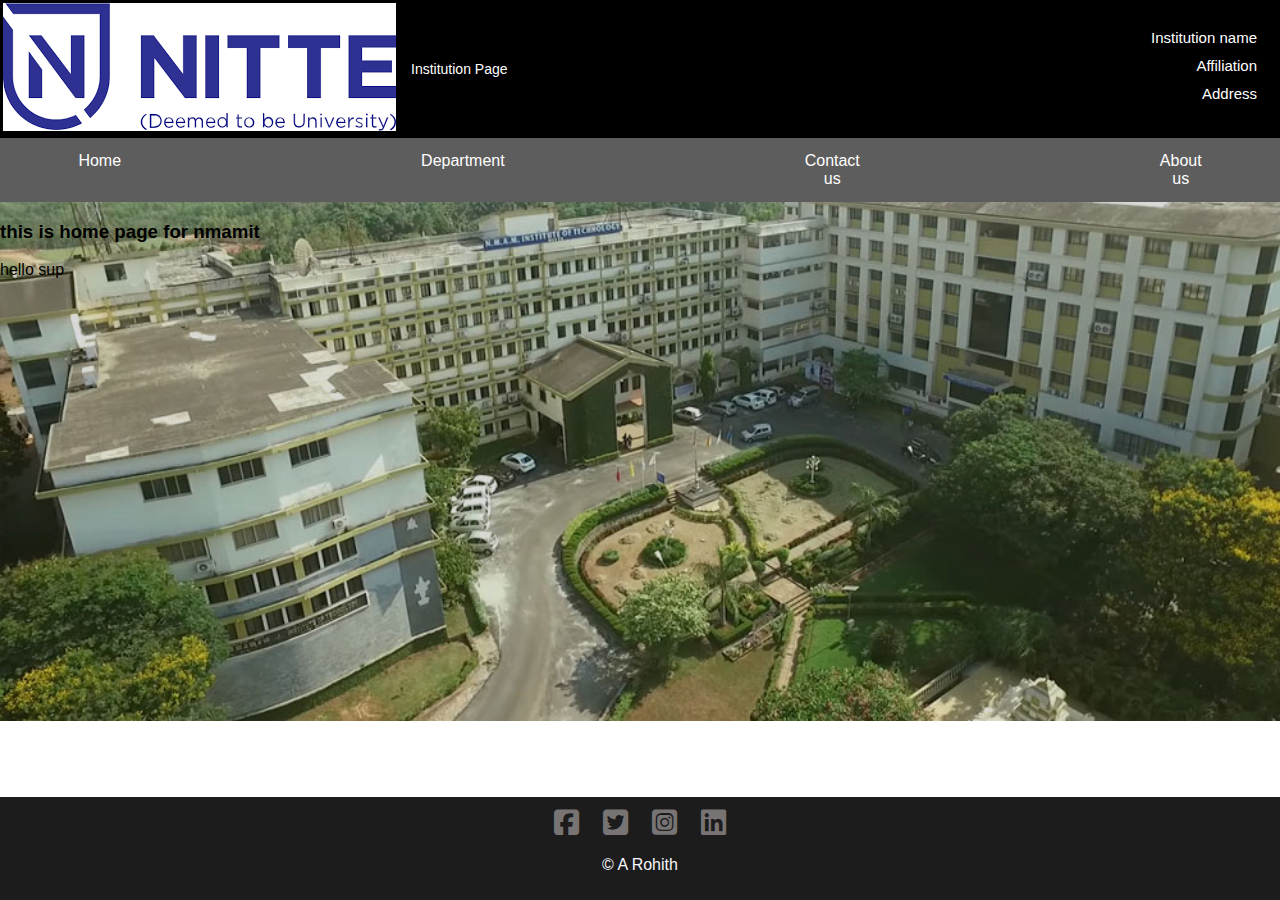
<file: index.html>
<!DOCTYPE html>
<html lang="en">
<head>
  <meta charset="UTF-8">
  <meta name="viewport" content="width=device-width, initial-scale=1.0">
  <link rel="stylesheet" href="style.css">
  <title>college website</title>
  <link rel="stylesheet" href="https://cdnjs.cloudflare.com/ajax/libs/font-awesome/6.7.2/css/all.min.css" 
        integrity="sha512-Evv84Mr4kqVGRNSgIGL/F/aIDqQb7xQ2vcrdIwxfjThSH8CSR7PBEakCr51Ck+w+/U6swU2Im1vVX0SVk9ABhg==" 
        crossorigin="anonymous" referrerpolicy="no-referrer" />
</head>
<body>
  <div class="image-header">
    <a href="index.html">
    <img src="n2logo.png" alt="index.html">
    </a>
    <p class="page"><a href="index.html">Institution Page</a></p>
    <ul class="lef">
      <li>Institution name</li>
      <li>Affiliation</li>
      <li>Address</li>
    </ul>
  </div>
  <ul class="navi">
    <div class="home">
  <li><a href="index.html">Home</a></li>
    </div>
  <li class="dropdown">
    Department
    <ul class="dropdown-content">
      <li><a href="Computer.html">Computer Science</a></li>
      <li><a href="Electronics.html">Electronics</a></li>
    </ul>
  </li>
  <li>Contact us</li>
  <li>About us</li>
</ul>
<h3>this is home page for nmamit</h3>
<p>hello sup</p>
<div class="footer">
    <div class="social-icons">
      <a href="#"><i class="fa-brands fa-square-facebook"></i></a>
      <a href="#"><i class="fa-brands fa-square-twitter"></i></a>
      <a href="#"><i class="fa-brands fa-square-instagram"></i></a>
      <a href="#"><i class="fa-brands fa-linkedin"></i></a>
    </div>
    <p>&copy; A Rohith</p>
  </div>
</body>
</html>
</file>
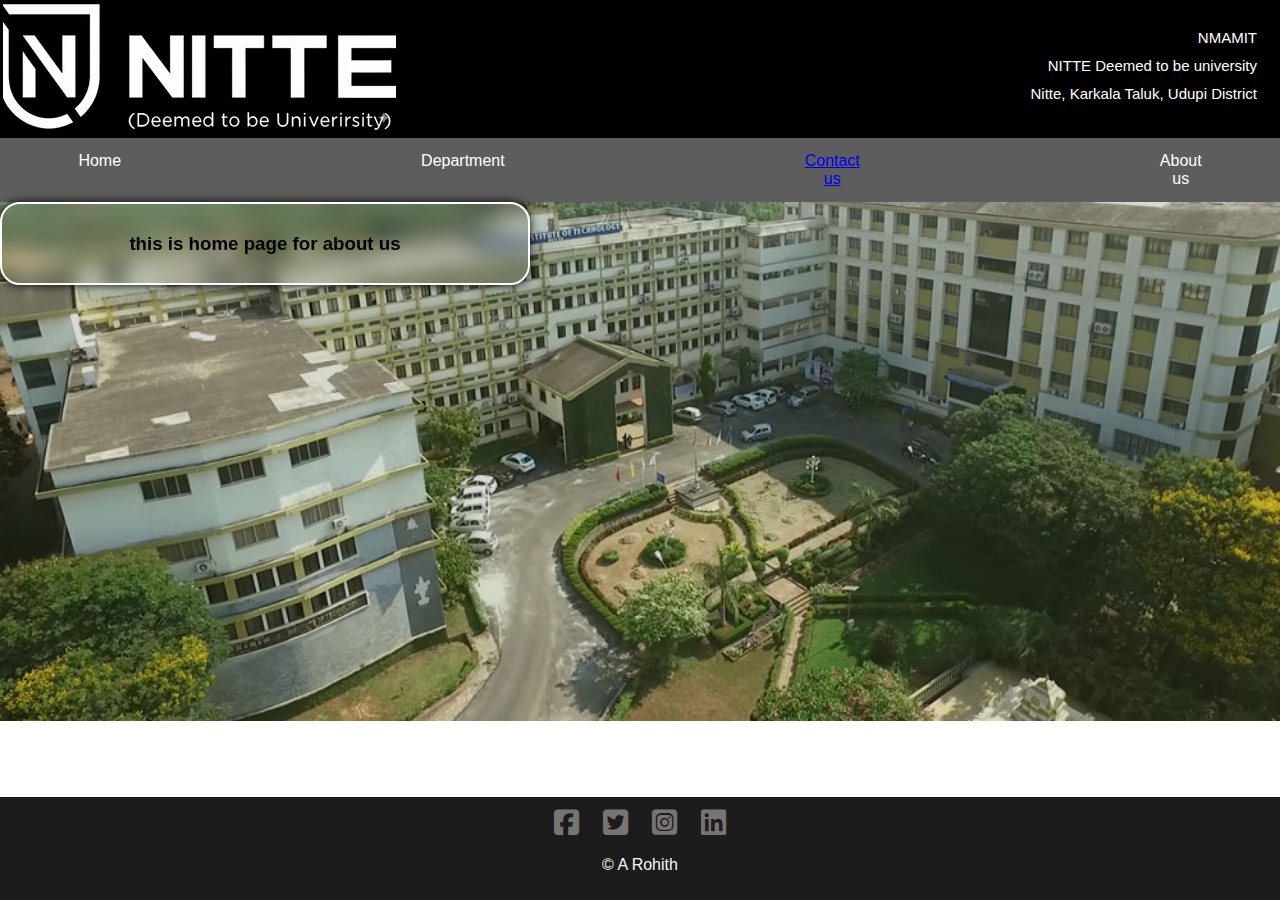
<file: about.html>
<!DOCTYPE html>
<html lang="en">
<head>
  <meta charset="UTF-8">
  <meta name="viewport" content="width=device-width, initial-scale=1.0">
  <link rel="stylesheet" href="style.css">
  <title>college website</title>
  <link rel="stylesheet" href="https://cdnjs.cloudflare.com/ajax/libs/font-awesome/6.7.2/css/all.min.css" 
        integrity="sha512-Evv84Mr4kqVGRNSgIGL/F/aIDqQb7xQ2vcrdIwxfjThSH8CSR7PBEakCr51Ck+w+/U6swU2Im1vVX0SVk9ABhg==" 
        crossorigin="anonymous" referrerpolicy="no-referrer" />
</head>
<body>
  <div class="image-header">
    <a href="index.html">
    <img src="n2rev.png" alt="index.html">
    </a>
    <p class="page"><a href="index.html"></a></p>
    <ul class="lef">
      <li>NMAMIT</li>
      <li>NITTE Deemed to be university</li>
      <li>Nitte, Karkala Taluk, Udupi District</li>
    </ul>
  </div>
  <ul class="navi">
    <div class="home">
  <li><a href="index.html">Home</a></li>
    </div>
  <li class="dropdown">
    Department
    <ul class="dropdown-content">
      <li><a href="Computer.html">Computer Science</a></li>
      <li><a href="Electronics.html">Electronics</a></li>
    </ul>
  </li>
  <li><a href="contact.html">Contact us</a></li>
  <li><a href="about.html"></a>About us</li>
</ul>
<div class="wrapper">
<h3>this is home page for about us</h3>
</div>
</div>
<div class="footer">
    <div class="social-icons">
      <a href="#"><i class="fa-brands fa-square-facebook"></i></a>
      <a href="#"><i class="fa-brands fa-square-twitter"></i></a>
      <a href="#"><i class="fa-brands fa-square-instagram"></i></a>
      <a href="#"><i class="fa-brands fa-linkedin"></i></a>
    </div>
    <p>&copy; A Rohith</p>
  </div>
</body>
</html>
</file>
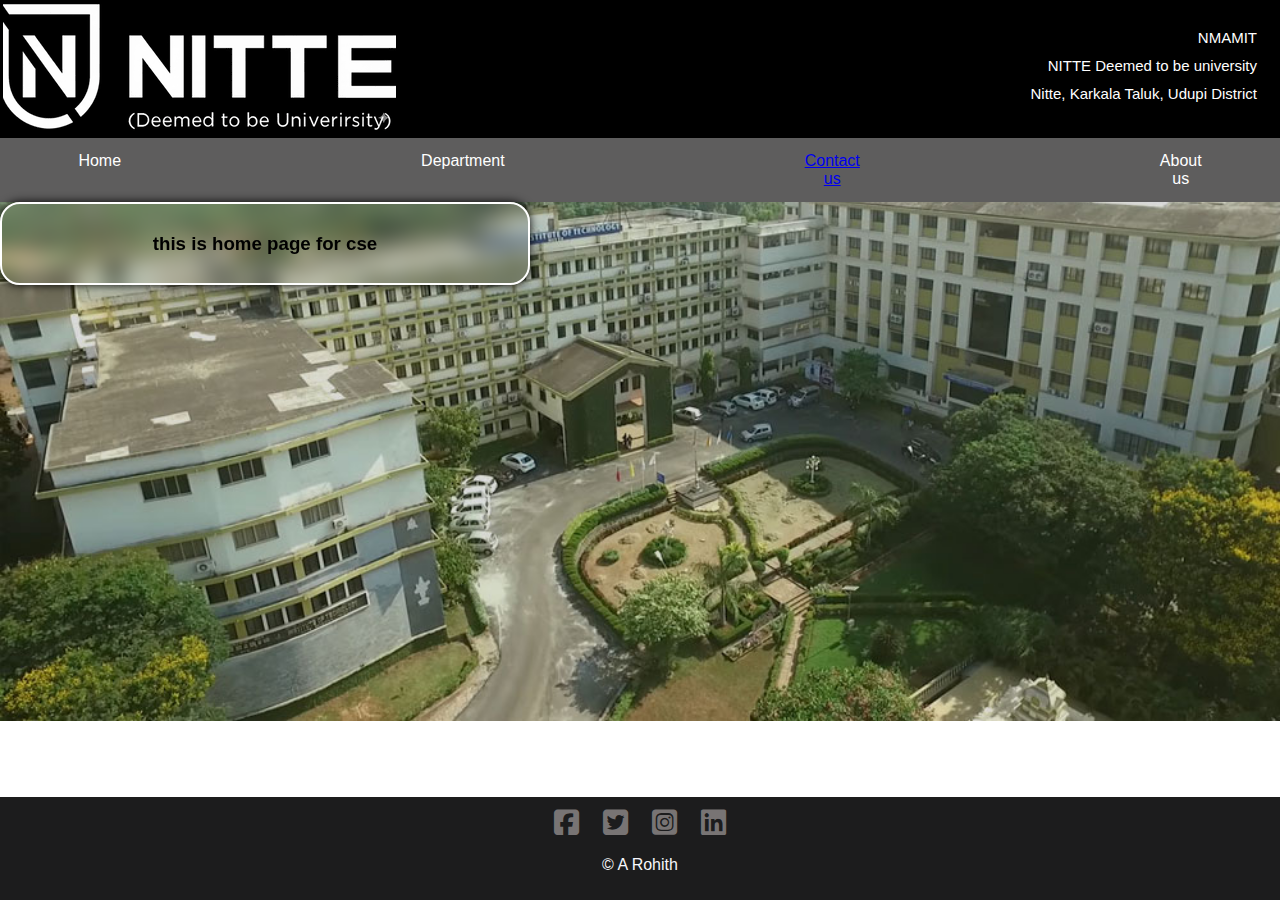
<file: Computer.html>
<!DOCTYPE html>
<html lang="en">
<head>
  <meta charset="UTF-8">
  <meta name="viewport" content="width=device-width, initial-scale=1.0">
  <link rel="stylesheet" href="style.css">
  <title>college website</title>
  <link rel="stylesheet" href="https://cdnjs.cloudflare.com/ajax/libs/font-awesome/6.7.2/css/all.min.css" 
        integrity="sha512-Evv84Mr4kqVGRNSgIGL/F/aIDqQb7xQ2vcrdIwxfjThSH8CSR7PBEakCr51Ck+w+/U6swU2Im1vVX0SVk9ABhg==" 
        crossorigin="anonymous" referrerpolicy="no-referrer" />
</head>
<body>
  <div class="image-header">
    <a href="index.html">
    <img src="n2rev.png" alt="index.html">
    </a>
    <p class="page"><a href="index.html"></a></p>
    <ul class="lef">
      <li>NMAMIT</li>
      <li>NITTE Deemed to be university</li>
      <li>Nitte, Karkala Taluk, Udupi District</li>
    </ul>
  </div>
  <ul class="navi">
    <div class="home">
  <li><a href="index.html">Home</a></li>
    </div>
  <li class="dropdown">
    Department
    <ul class="dropdown-content">
      <li><a href="Computer.html">Computer Science</a></li>
      <li><a href="Electronics.html">Electronics</a></li>
    </ul>
  </li>
  <li><a href="contact.html">Contact us</a></li>
  <li><a href="about.html"></a>About us</li>
</ul>
<div class="wrapper">
<h3>this is home page for cse</h3>
</div>
</div>
<div class="footer">
    <div class="social-icons">
      <a href="#"><i class="fa-brands fa-square-facebook"></i></a>
      <a href="#"><i class="fa-brands fa-square-twitter"></i></a>
      <a href="#"><i class="fa-brands fa-square-instagram"></i></a>
      <a href="#"><i class="fa-brands fa-linkedin"></i></a>
    </div>
    <p>&copy; A Rohith</p>
  </div>
</body>
</html>
</file>
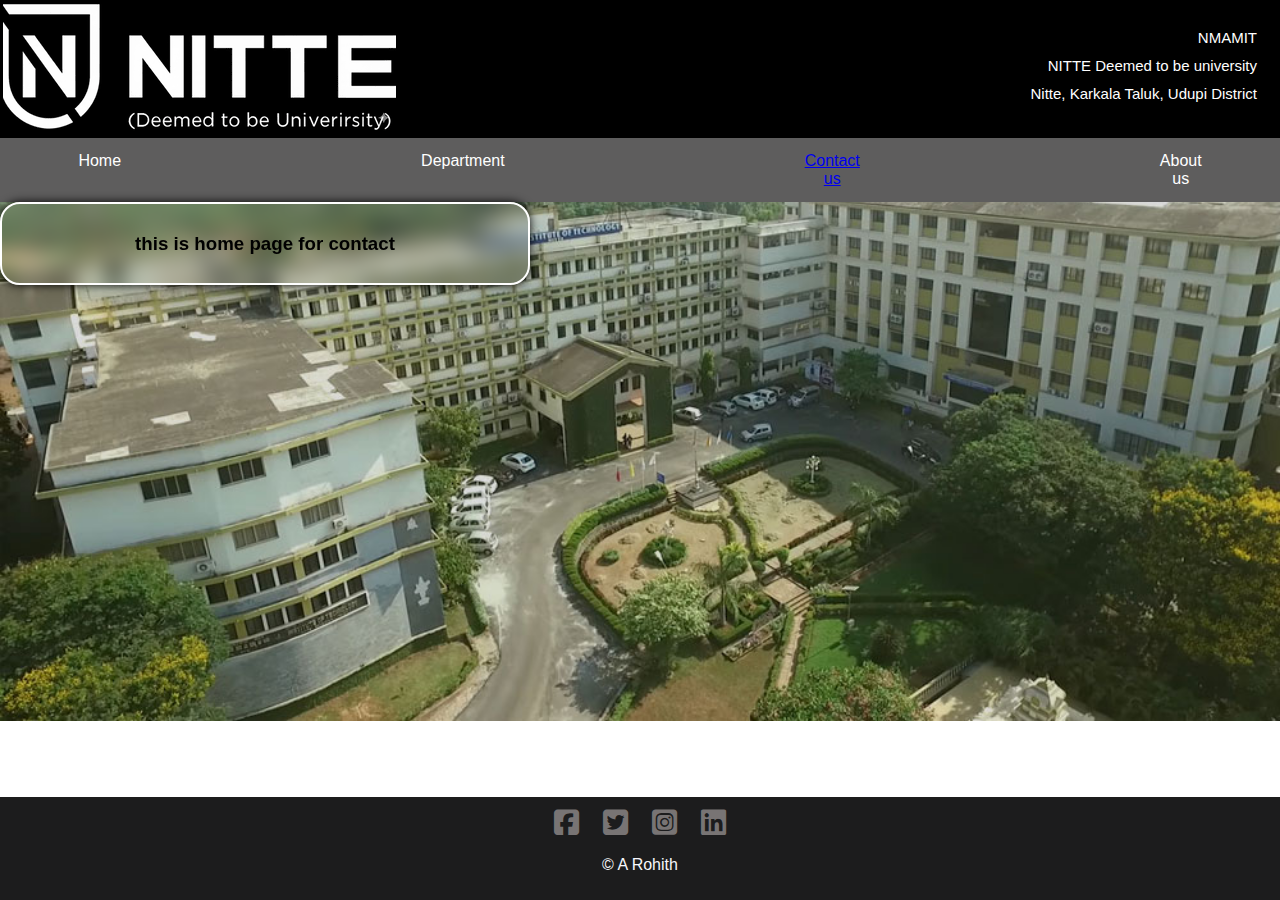
<file: contact.html>
<!DOCTYPE html>
<html lang="en">
<head>
  <meta charset="UTF-8">
  <meta name="viewport" content="width=device-width, initial-scale=1.0">
  <link rel="stylesheet" href="style.css">
  <title>college website</title>
  <link rel="stylesheet" href="https://cdnjs.cloudflare.com/ajax/libs/font-awesome/6.7.2/css/all.min.css" 
        integrity="sha512-Evv84Mr4kqVGRNSgIGL/F/aIDqQb7xQ2vcrdIwxfjThSH8CSR7PBEakCr51Ck+w+/U6swU2Im1vVX0SVk9ABhg==" 
        crossorigin="anonymous" referrerpolicy="no-referrer" />
</head>
<body>
  <div class="image-header">
    <a href="index.html">
    <img src="n2rev.png" alt="index.html">
    </a>
    <p class="page"><a href="index.html"></a></p>
    <ul class="lef">
      <li>NMAMIT</li>
      <li>NITTE Deemed to be university</li>
      <li>Nitte, Karkala Taluk, Udupi District</li>
    </ul>
  </div>
  <ul class="navi">
    <div class="home">
  <li><a href="index.html">Home</a></li>
    </div>
  <li class="dropdown">
    Department
    <ul class="dropdown-content">
      <li><a href="Computer.html">Computer Science</a></li>
      <li><a href="Electronics.html">Electronics</a></li>
    </ul>
  </li>
  <li><a href="contact.html">Contact us</a></li>
  <li><a href="about.html"></a>About us</li>
</ul>
<div class="wrapper">
<h3>this is home page for contact</h3>
</div>
</div>
<div class="footer">
    <div class="social-icons">
      <a href="#"><i class="fa-brands fa-square-facebook"></i></a>
      <a href="#"><i class="fa-brands fa-square-twitter"></i></a>
      <a href="#"><i class="fa-brands fa-square-instagram"></i></a>
      <a href="#"><i class="fa-brands fa-linkedin"></i></a>
    </div>
    <p>&copy; A Rohith</p>
  </div>
</body>
</html>
</file>
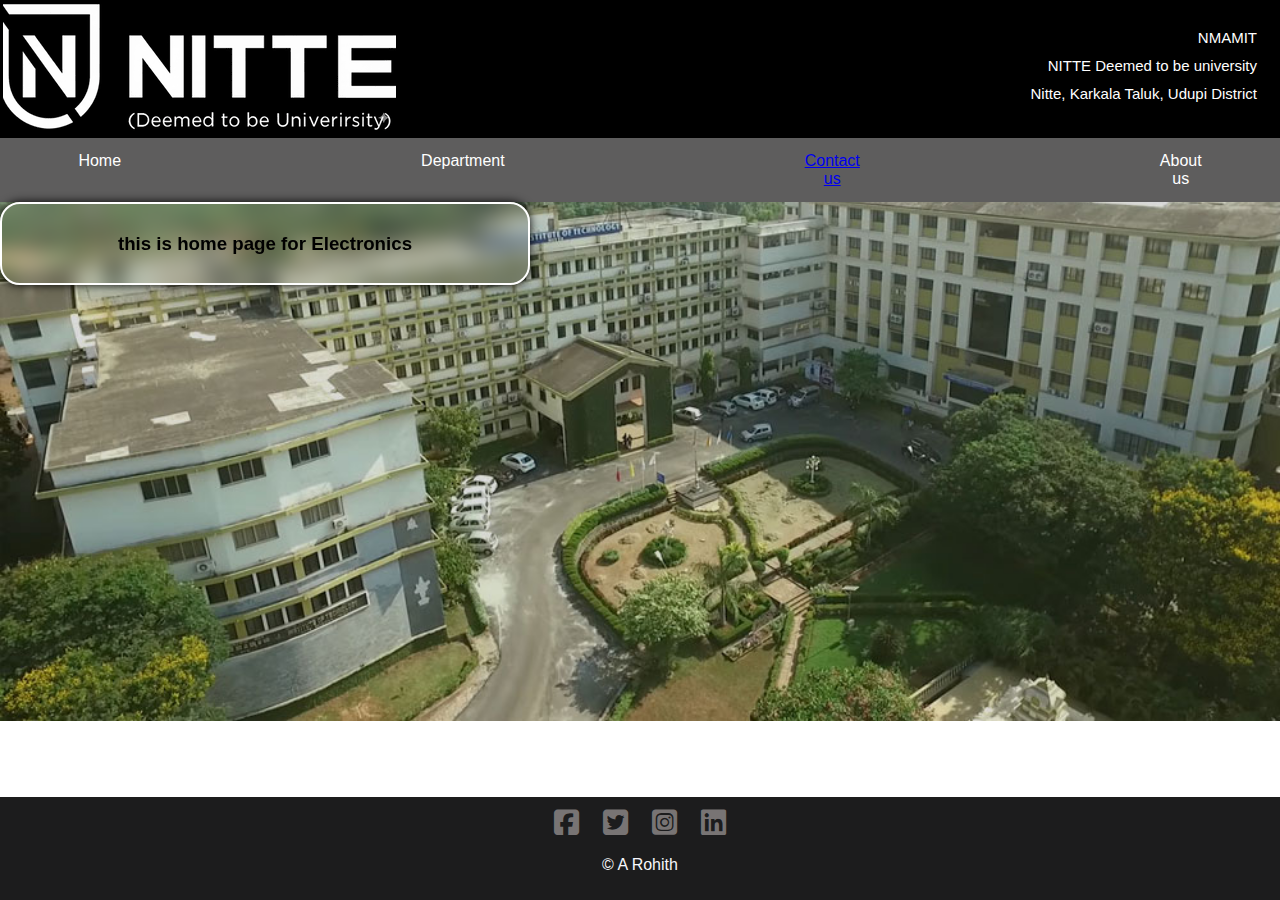
<file: Electronics.html>
<!DOCTYPE html>
<html lang="en">
<head>
  <meta charset="UTF-8">
  <meta name="viewport" content="width=device-width, initial-scale=1.0">
  <link rel="stylesheet" href="style.css">
  <title>college website</title>
  <link rel="stylesheet" href="https://cdnjs.cloudflare.com/ajax/libs/font-awesome/6.7.2/css/all.min.css" 
        integrity="sha512-Evv84Mr4kqVGRNSgIGL/F/aIDqQb7xQ2vcrdIwxfjThSH8CSR7PBEakCr51Ck+w+/U6swU2Im1vVX0SVk9ABhg==" 
        crossorigin="anonymous" referrerpolicy="no-referrer" />
</head>
<body>
  <div class="image-header">
    <a href="index.html">
    <img src="n2rev.png" alt="index.html">
    </a>
    <p class="page"><a href="index.html"></a></p>
    <ul class="lef">
      <li>NMAMIT</li>
      <li>NITTE Deemed to be university</li>
      <li>Nitte, Karkala Taluk, Udupi District</li>
    </ul>
  </div>
  <ul class="navi">
    <div class="home">
  <li><a href="index.html">Home</a></li>
    </div>
  <li class="dropdown">
    Department
    <ul class="dropdown-content">
      <li><a href="Computer.html">Computer Science</a></li>
      <li><a href="Electronics.html">Electronics</a></li>
    </ul>
  </li>
  <li><a href="contact.html">Contact us</a></li>
  <li><a href="about.html"></a>About us</li>
</ul>
<div class="wrapper">
<h3>this is home page for Electronics</h3>
</div>
</div>
<div class="footer">
    <div class="social-icons">
      <a href="#"><i class="fa-brands fa-square-facebook"></i></a>
      <a href="#"><i class="fa-brands fa-square-twitter"></i></a>
      <a href="#"><i class="fa-brands fa-square-instagram"></i></a>
      <a href="#"><i class="fa-brands fa-linkedin"></i></a>
    </div>
    <p>&copy; A Rohith</p>
  </div>
</body>
</html>
</file>
<file: style.css>
body {
  margin: 0;
  padding: 0;
  font-family: Arial, sans-serif;
  background: url(goos.jpeg) no-repeat;
  background-size: cover;
}
.image-header {
  color: white;
  background-color: black;
  display: flex;
  align-items: center;
  padding: 3px;
}
.page {
  padding-left: 15px;
  font-size: 14px;
}
.lef {
  list-style-type: none;
  position: absolute;
  right: 20px;
  top: 10px;
  text-align: right;
  color: white;
}
.lef li {
  font-size: 15px;
  margin-bottom: 5px;
  padding: 3px;
}
.navi {
  list-style: none;
  margin: 0;
  padding: 0;
  background-color: #5e5d5d;
  display: flex;
  justify-content: center;
}
.navi li {
  position: relative;
  padding: 14px 150px;
  color: white;
  cursor: pointer;
  flex: 1;
  text-align: center;
}
.navi li:hover, .dropdown-content li:hover {
  background-color: #f7f7fc;
  color: black;
}
.dropdown-content {
  display: none;
  position: absolute;
  top: 100%;
  left: 0;
  background-color: #5e5d5d;
  min-width: 398px;
  list-style: none;
  padding: 0;
  margin: 0;
  z-index: 1000;
}
.dropdown-content li {
  padding: 12px 16px;
  color: white;
  border-bottom: 1px solid #bbb;
  text-align: center;
}
.dropdown:hover .dropdown-content {
  display: block;
}
.footer {
  position: absolute;
  bottom: 0;
  width: 100%;
  text-align: center;
  background-color: rgb(28, 28, 29);
  color: #f7f7fc;
  padding: 10px 0;
}
.social-icons {
  display: flex;
  justify-content: center;
  gap: 1.5rem;
  margin-bottom: 0.5rem;
}
.social-icons a {
  font-size: 1.8rem;
  color: rgb(120, 116, 116);
  transition: color 0.3s ease;
}
.social-icons a:hover {
  color: #ccc;
}
.links ul {
  list-style-type: none;
  position: absolute;
  width: 100%;
  text-align: center;
}
.links li {
  display: inline;
  text-align: center;
}
.page a, .home a {
  color: white;
  text-decoration: none;
}
.dropdown-content a {
  color: rgb(5, 5, 5);
  text-decoration: none;
}
.wrapper{
    background: transparent;
    border:2px solid rgb(255, 255, 255);
    backdrop-filter: blur(10px);
    box-shadow: 0 0 10px rgb(0,0,0);
    border-radius: 20px;
    padding: 10px 45px;
    text-align: center;
    margin-left: auto;       
    margin-right: 750px;
}
.navi .home:hover a {
  color: black;
}
</file>
